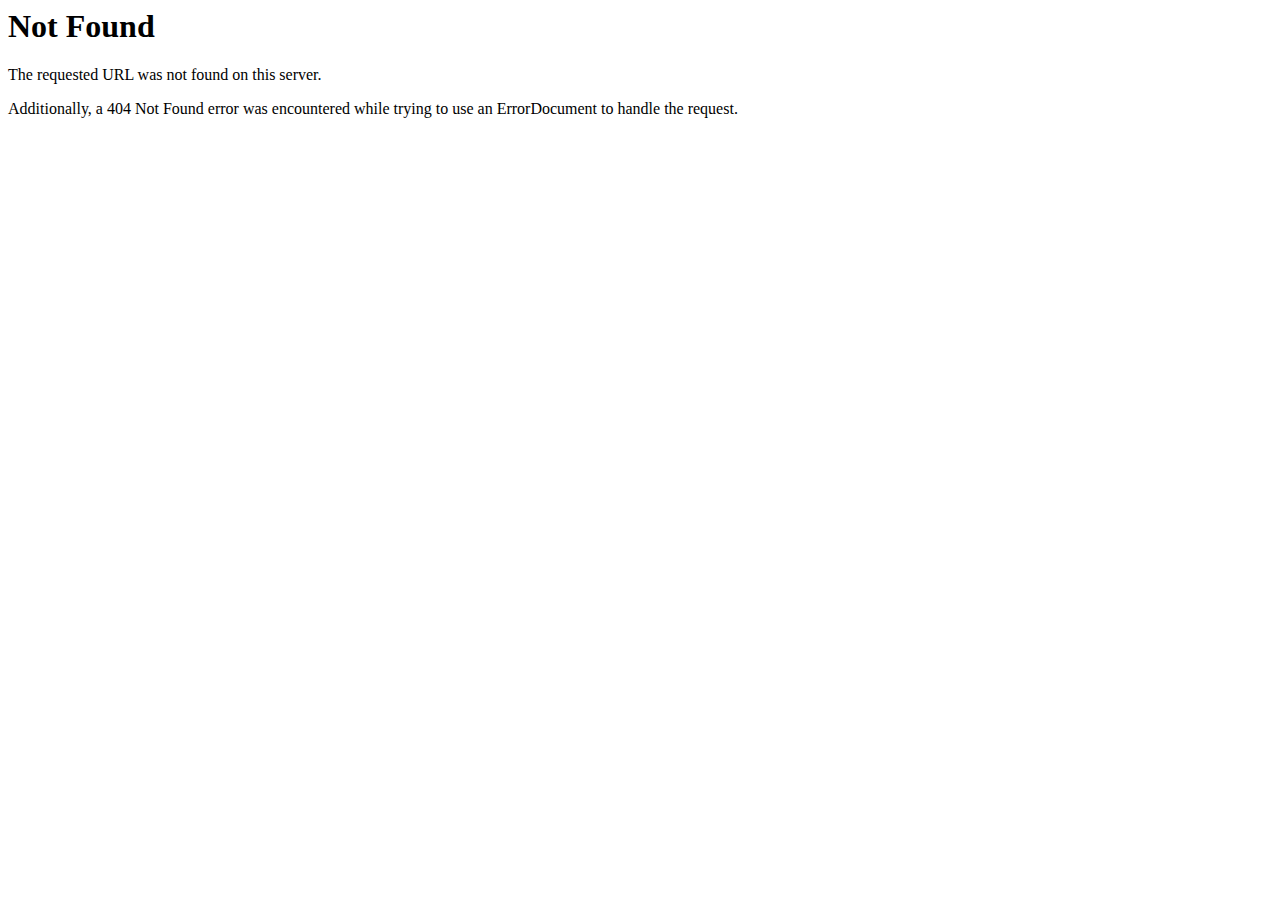
<file: stylesheets/mCSB_buttons.html>
<!DOCTYPE HTML PUBLIC "-//IETF//DTD HTML 2.0//EN">
<html><head>
<title>404 Not Found</title>
</head><body>
<h1>Not Found</h1>
<p>The requested URL was not found on this server.</p>
<p>Additionally, a 404 Not Found
error was encountered while trying to use an ErrorDocument to handle the request.</p>
</body></html>
</file>
